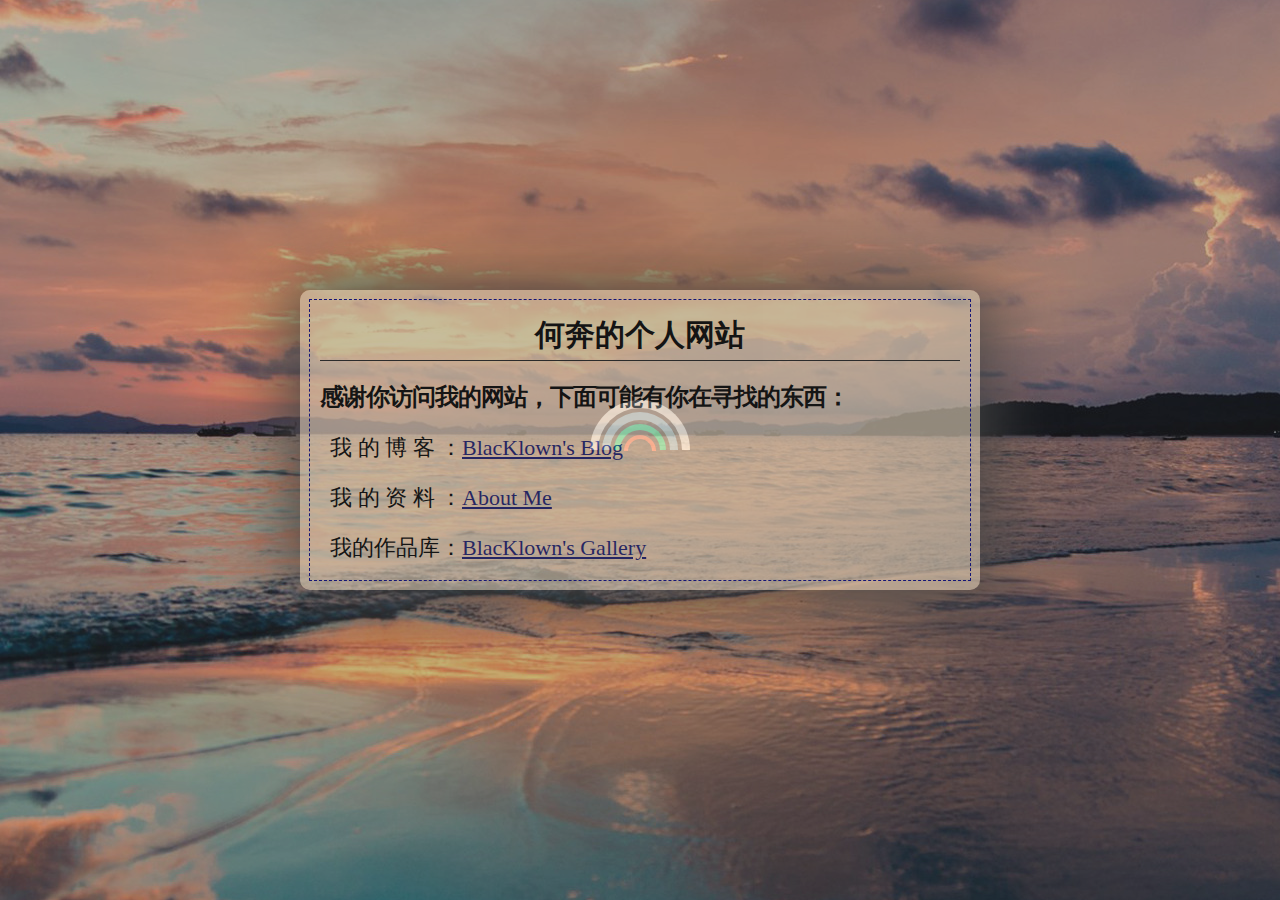
<file: index.html>
<!DOCTYPE html>
<html lang="zh-Hans">
	<head>
		<meta charset="utf-8">
		<title>BlacKlown's Website</title>
    <meta name="keywords" content="BlacKlown, 何奔, Blog, 前端">
    <meta name="viewport" content="width=device-width, initial-scale=1.0">
    <link rel="icon" href="favicon.jpg" type="img/x-icon">
		<link rel="stylesheet" type="text/css" href="index.css">
    <link rel="stylesheet" media="screen and (max-device-width:480px)" href="mobile.css">
    <link rel="stylesheet" media="screen and (min-device-width:480px)" href="pc.css">
	</head>
	<body>
		<div id="loading" style="display: none;">
			<div id="loading-main">
	    		<div id="no1"></div>
	    		<div id="no2"></div>
	    		<div id="no3"></div>
	    		<div id="no4"></div>
    	</div>
    </div>
  	<div id="main">
  		<p id="title">
  			何奔的个人网站
  		</p>
  		<div class="line"></div>
  		<p id="thanks">
  			感谢你访问我的网站，下面可能有你在寻找的东西：
  		</p>
  		<p class="text"> 
  			我&nbsp;的&nbsp;博&nbsp;客&nbsp;：<a href="blog/">BlacKlown's Blog</a>
  		</p>
          <p class="text">
            我&nbsp;的&nbsp;资&nbsp;料&nbsp;：<a href="aboutme/">About Me</a>
          </p>
  		<p class="text">
  			我的作品库：<a href="gallery.html">BlacKlown's Gallery</a>
  		</p>
  	</div>
		<script src="index.js"></script>
	</body>
</html>
</file>
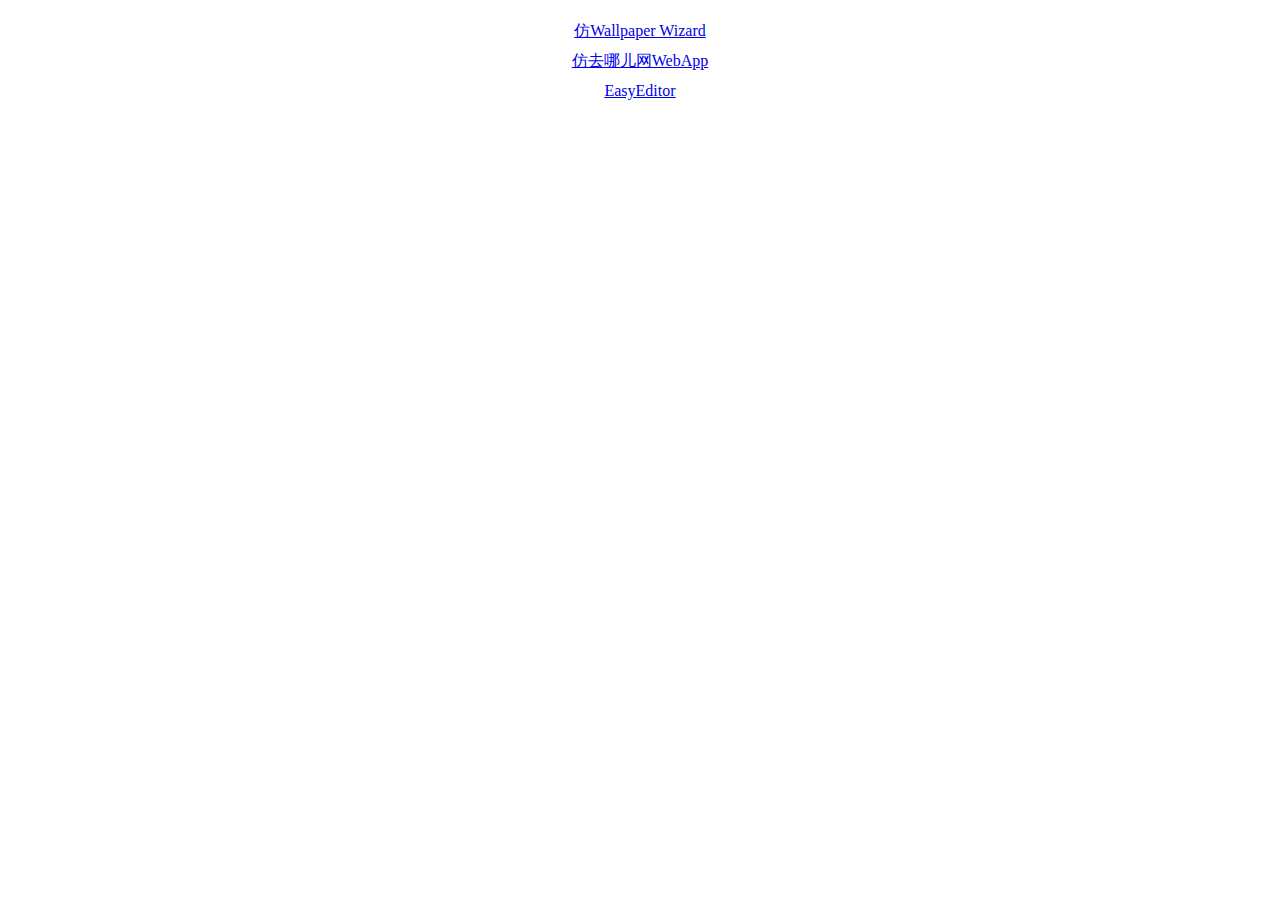
<file: gallery.html>
<!DOCTYPE html>
<html lang="zh-Hans">
  <head>
    <meta charset="utf-8">
    <meta name="keywords" content="BlacKlown, 何奔, Blog, 前端">
    <meta name="viewport" content="width=device-width, initial-scale=1.0">
    <link rel="icon" href="favicon.jpg" type="img/x-icon">
    <title>My Gallery</title>
  </head>
  <body>
    <p style="text-align: center; line-height: 30px">
      <a href="/practice">仿Wallpaper Wizard</a><br>
      <a href="/travel">仿去哪儿网WebApp</a><br>
      <a href="/editor">EasyEditor</a>
    </p>
  </body>
</html>
</file>
<file: index.css>
*{
	padding: 0;
	margin: 0;
	box-sizing: content-box;
}
html,body{
	height: 100%;
}
a{
	color: MidnightBlue;
}
ul{
	list-style: none;
}

body{
	display: inline-block;
	width: 100%;
	background-image: url(./bg.jpg);
	background-position: center;
	font-family: Georgia, serif;
	font-size: 26px;
}
#loading{
	position: fixed;
	height: 100%;
	width: 100%;
	background-color: #444;
	z-index: 100;
}
#loading-main{
	position: relative;
	top: 50%;
	height: 100px;
	width: 100px;
	margin: -50px auto 0;
}
#loading-main div{
	position: absolute;
}
#no1{
	border: 8px solid Azure;
	border-bottom: none;
	border-top-left-radius: 50px;
	border-top-right-radius: 50px;
	width: 84px;
	height: 42px;
	transform-origin: 50% 100% 0;
	animation: myRotate 1.1s linear infinite;
}
#no2{
	top: 12px;
	left: 12px;
	border: 8px solid skyblue;
	border-bottom: none;
	border-top-left-radius: 38px;
	border-top-right-radius: 38px;
	width: 60px;
	height: 30px;
	transform-origin: 50% 100% 0;
	animation: myRotate 1.3s linear infinite;
}
#no3{
	top: 24px;
	left: 24px;
	border: 6px solid MediumSpringGreen;
	border-bottom: none;
	border-top-left-radius: 26px;
	border-top-right-radius: 26px;
	width: 40px;
	height: 20px;
	transform-origin: 50% 100% 0;
	animation: myRotate 0.9s linear infinite;
}
#no4{
	top: 35px;
	left: 34px;
	border: 4px solid tomato;
	border-bottom: none;
	border-top-left-radius: 16px;
	border-top-right-radius: 16px;
	width: 24px;
	height: 12px;
	transform-origin: 50% 100% 0;
	animation: myRotate 0.7s linear infinite;
}
@keyframes myRotate{
	from{
		transform: none;
	}
	to{
		transform: rotate(360deg);
	}
}

#main{
  padding: 20px;
  background-color: rgba(255,235,205,.7);
  outline: 1px dashed darkblue;
  outline-offset: -10px;
}
#title{
  height: 50px;
  text-align: center;
  line-height: 50px;
  font-size: 30px;
  font-weight: 900;
}
#thanks{
  padding-top: 20px;
  letter-spacing: -1px;
	font-weight: 700;
}
.line{
  width: 100%;
  height: 1px;
  background-color: #222;
}
.text{
  margin: 20px 0 0 10px;
	font-size: 20px;
}
</file>
<file: mobile.css>
#main{
  box-sizing: border-box;
  width: 100%;
  height: 100%;
}
#thanks{
  font-size: 24px;
}
a{
  display: block;
}
</file>
<file: pc.css>
#main{
  position: relative;
  top: 50%;
  width: 640px;
  height: 260px;
  margin: -160px auto 0;
  border-radius: 10px;
  box-shadow: 0 0 70px 10px #444;
}
#title{
  height: 50px;
  text-align: center;
  line-height: 50px;
  font-size: 30px;
  font-weight: 900;
}
#thanks{
  font-size: 24px;
}
.text{
  font-size: 22px;
}
</file>
